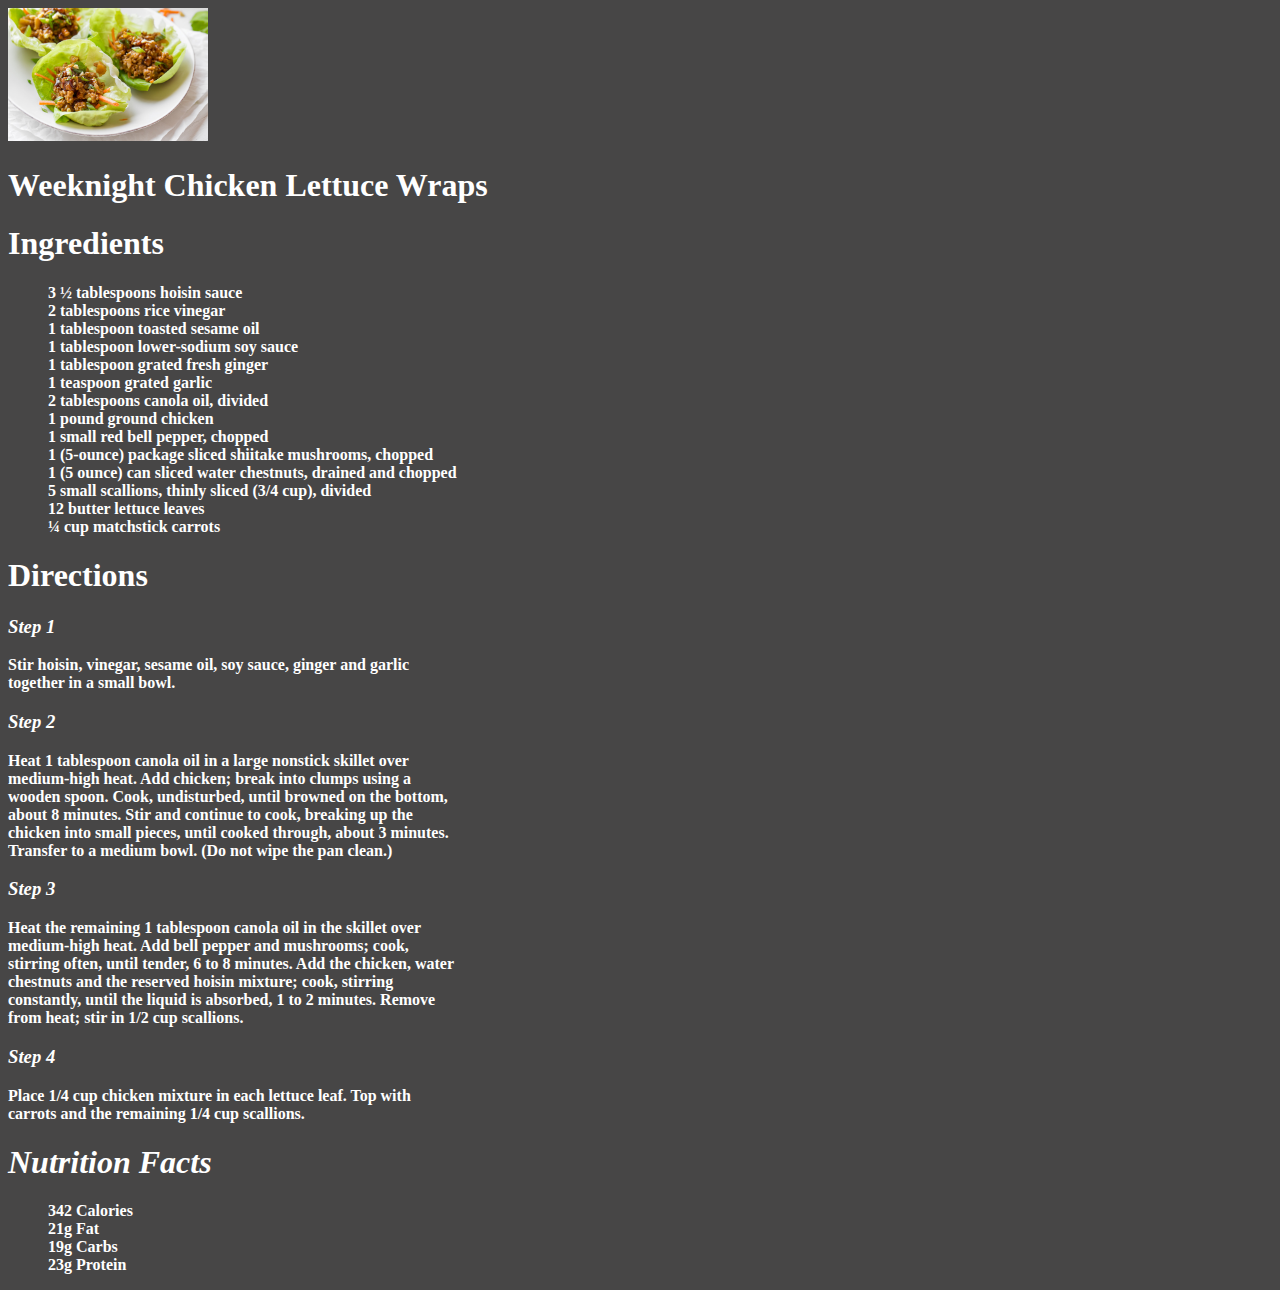
<file: recipes/chickenwraps.html>
<!DOCTYPE html>

<html lang="en">

    <head>
        <meta charset="utf-8">
        <meta name="viewport" content="width=device-width, initial-scale=1.0">
        <title>Weeknight Chicken Lettuce Wraps</title>
        <link rel="stylesheet" href="../css/style.css"/>
    </head>

    <body>
        <img src="../img/chickenwraps.jpg" alt="Chicken Lettuce wraps.">
        <h1>Weeknight Chicken Lettuce Wraps</h1>
        <h1>Ingredients</h1>

        <ol>
            <li>3 ½ tablespoons hoisin sauce</li>
            <li>2 tablespoons rice vinegar</li>
            <li>1 tablespoon toasted sesame oil</li>
            <li>1 tablespoon lower-sodium soy sauce</li>
            <li>1 tablespoon grated fresh ginger</li>
            <li>1 teaspoon grated garlic</li>
            <li>2 tablespoons canola oil, divided</li>
            <li>1 pound ground chicken</li>
            <li>1 small red bell pepper, chopped</li>
            <li>1 (5-ounce) package sliced shiitake mushrooms, chopped</li>
            <li>1 (5 ounce) can sliced water chestnuts, drained and chopped</li>
            <li>5 small scallions, thinly sliced (3/4 cup), divided</li>
            <li>12 butter lettuce leaves</li>
            <li>¼ cup matchstick carrots</li>
        </ol>

        <h1>Directions</h1>
        <h3><em>Step 1</em></h3>

        <p>Stir hoisin, vinegar, sesame oil, soy sauce, ginger and garlic<br>
         together in a small bowl.</p>

         <h3><em>Step 2</em></h3>

         <p>Heat 1 tablespoon canola oil in a large nonstick skillet over<br>
         medium-high heat. Add chicken; break into clumps using a<br>
         wooden spoon. Cook, undisturbed, until browned on the bottom,<br>
         about 8 minutes. Stir and continue to cook, breaking up the<br>
         chicken into small pieces, until cooked through, about 3 minutes.<br>
         Transfer to a medium bowl. (Do not wipe the pan clean.)</p>

         <h3><em>Step 3</em></h3>

         <p>Heat the remaining 1 tablespoon canola oil in the skillet over<br>
         medium-high heat. Add bell pepper and mushrooms; cook,<br>
         stirring often, until tender, 6 to 8 minutes. Add the chicken, water<br>
         chestnuts and the reserved hoisin mixture; cook, stirring<br>
         constantly, until the liquid is absorbed, 1 to 2 minutes. Remove<br>
         from heat; stir in 1/2 cup scallions.</p>

         <h3><em>Step 4</em></h3>

         <p>Place 1/4 cup chicken mixture in each lettuce leaf. Top with<br>
         carrots and the remaining 1/4 cup scallions.</p>

         <h1><em>Nutrition Facts</em></h1>

         <ul>
            <li><strong>342</strong> Calories</li>
            <li><strong>21g</strong> Fat</li>
            <li><strong>19g</strong> Carbs</li>
            <li><strong>23g</strong> Protein</li>
         </ul>
    </body>

</html>
</file>
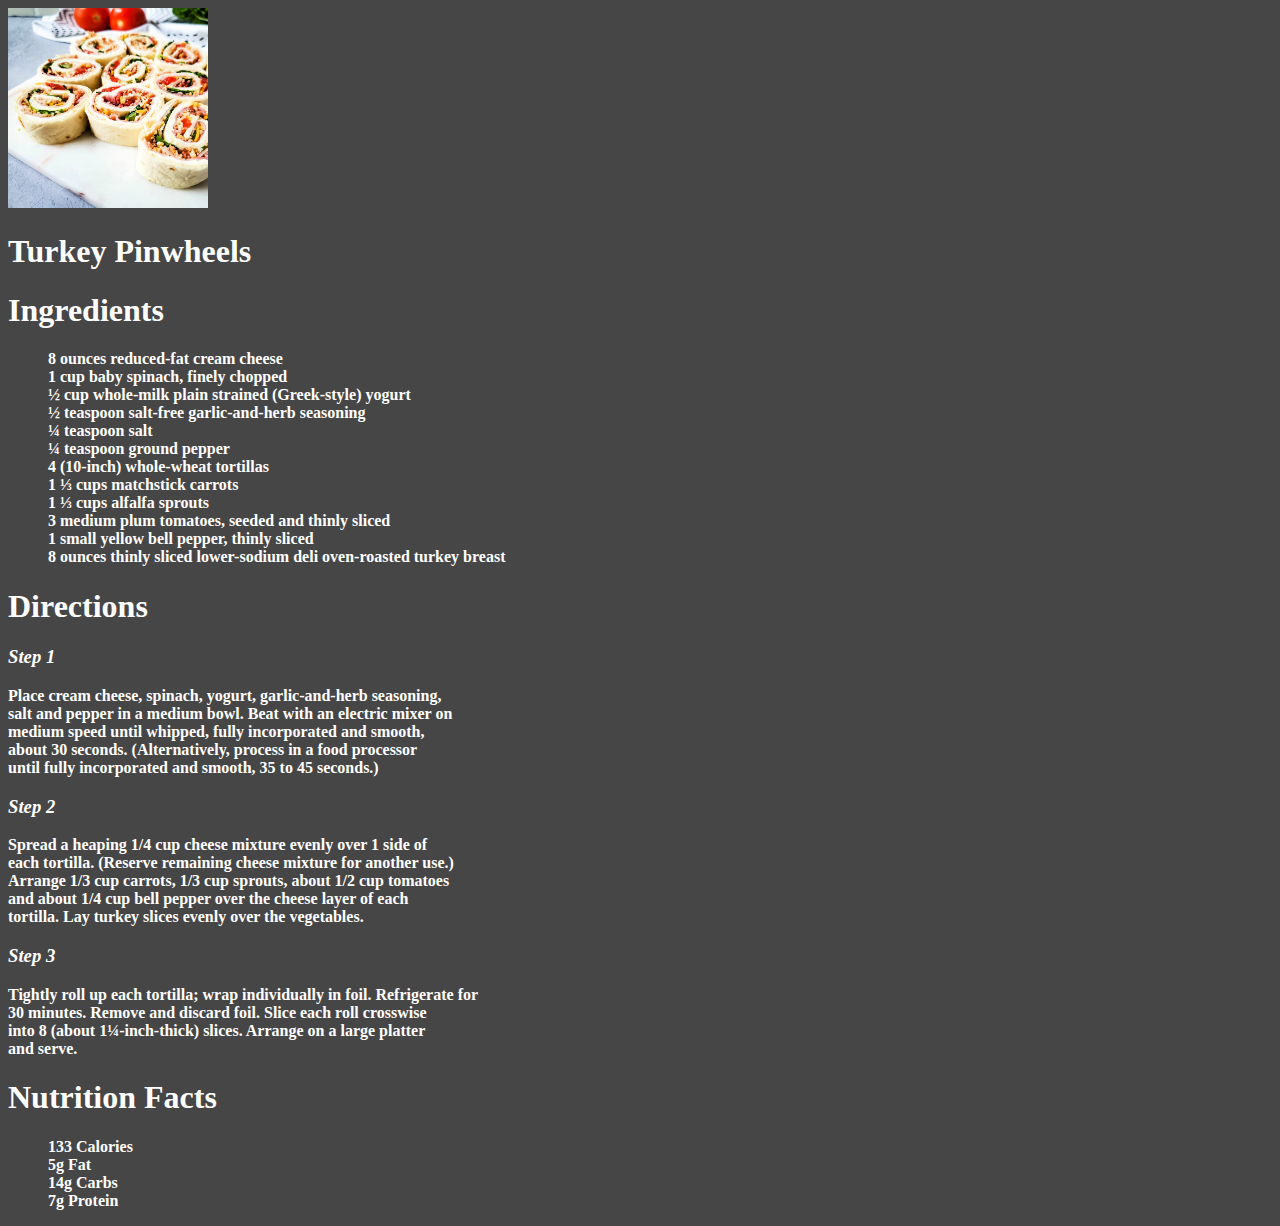
<file: recipes/turkeypinwheels.html>
<!DOCTYPE html>

<html lang="en">

    <head>
        <meta charset="utf-8">
        <meta name="viewport" content="width=device-width initial-scale=1.0">
        <title>Turkey Pinwheels</title>
        <link rel="stylesheet" href="../css/style.css"/>
    </head>

    <body>
        <img src="../img/turkeypinwheels.jpg" alt="Turkey Pinwheels">
        <h1>Turkey Pinwheels</h1>
        <h1>Ingredients</h1>

        <ol>
            <li>8 ounces reduced-fat cream cheese</li>
            <li>1 cup baby spinach, finely chopped</li>
            <li>½ cup whole-milk plain strained (Greek-style) yogurt</li>
            <li>½ teaspoon salt-free garlic-and-herb seasoning</li>
            <li>¼ teaspoon salt</li>
            <li>¼ teaspoon ground pepper</li>
            <li>4 (10-inch) whole-wheat tortillas</li>
            <li>1 ⅓ cups matchstick carrots</li>
            <li>1 ⅓ cups alfalfa sprouts</li>
            <li>3 medium plum tomatoes, seeded and thinly sliced</li>
            <li>1 small yellow bell pepper, thinly sliced</li>
            <li>8 ounces thinly sliced lower-sodium deli oven-roasted turkey breast</li>

        </ol>

        <h1>Directions</h1>

        <h3><em>Step 1</em></h3>

        <p>Place cream cheese, spinach, yogurt, garlic-and-herb seasoning,<br>
         salt and pepper in a medium bowl. Beat with an electric mixer on<br>
         medium speed until whipped, fully incorporated and smooth,<br>
         about 30 seconds. (Alternatively, process in a food processor<br>
         until fully incorporated and smooth, 35 to 45 seconds.)</p>

         <h3><em>Step 2</em></h3>

         <p>Spread a heaping 1/4 cup cheese mixture evenly over 1 side of<br>
         each tortilla. (Reserve remaining cheese mixture for another use.)<br>
         Arrange 1/3 cup carrots, 1/3 cup sprouts, about 1/2 cup tomatoes<br>
         and about 1/4 cup bell pepper over the cheese layer of each<br>
         tortilla. Lay turkey slices evenly over the vegetables.</p>

         <h3><em>Step 3</em></h3>

         <p>Tightly roll up each tortilla; wrap individually in foil. Refrigerate for<br>
         30 minutes. Remove and discard foil. Slice each roll crosswise<br>
         into 8 (about 1¼-inch-thick) slices. Arrange on a large platter<br>
         and serve.</p>

        <h1>Nutrition Facts</h1>

        <ul>
            <li><strong>133</strong> Calories</li>
            <li><strong>5g</strong> Fat</li>
            <li><strong>14g</strong> Carbs</li>
            <li><strong>7g</strong> Protein</li>
        </ul>
        
    </body>

</html>
</file>
<file: css/style.css>
body {
    /*text-align: left;*/
    background-color: rgb(71, 70, 70);
    color: white;
    font-weight: 700;
}

a {
    color: lime;
}

ol {
    list-style-type: none;
}

ul {
    list-style-type: none;
}

img {
    height: auto;
    width: 200px;
}
</file>
